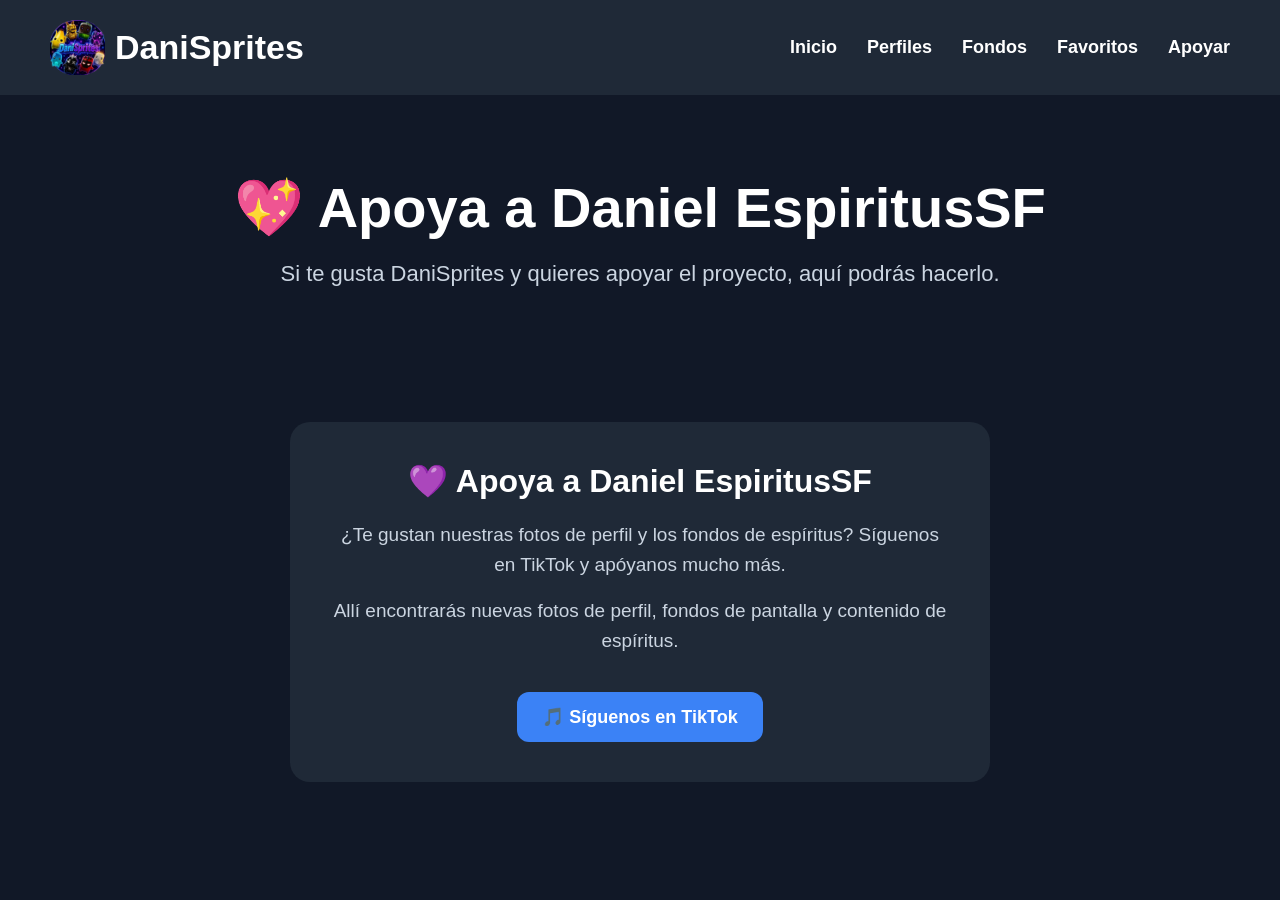
<file: apoyar.html>
<!DOCTYPE html>
<html lang="es">

<head>
    <meta charset="UTF-8">
    <meta name="viewport" content="width=device-width, initial-scale=1.0">

    <title>DaniSprites - Apoyar</title>

    <link rel="icon" type="image/jpeg" href="logo-danisprites1.jpeg">

    <link rel="stylesheet" href="style.css">
</head>

<body>

<header>

    <div class="logo">
        <img src="./logo-danisprites.png" alt="Logo DaniSprites">
        <span>DaniSprites</span>
    </div>

    <nav>

        <a href="index.html">Inicio</a>
        <a href="perfiles.html">Perfiles</a>
        <a href="fondos.html">Fondos</a>
        <a href="favoritos.html">Favoritos</a>
        <a href="apoyar.html">Apoyar</a>

    </nav>

</header>


<section class="hero">

    <h1>💖 Apoya a Daniel EspiritusSF</h1>

    <p>
        Si te gusta DaniSprites y quieres apoyar el proyecto,
        aquí podrás hacerlo.
    </p>

</section>


<section class="support">

    <h2>💜 Apoya a Daniel EspiritusSF</h2>

    <p>
        ¿Te gustan nuestras fotos de perfil y los fondos de espíritus?
        Síguenos en TikTok y apóyanos mucho más.
    </p>

    <p>
        Allí encontrarás nuevas fotos de perfil, fondos de pantalla
        y contenido de espíritus.
    </p>

    <a
        href="https://www.tiktok.com/@daniel1318345"
        target="_blank"
        rel="noopener noreferrer"
        class="tiktok-button">
        🎵 Síguenos en TikTok
    </a>

</section>

</body>

</html>
</file>
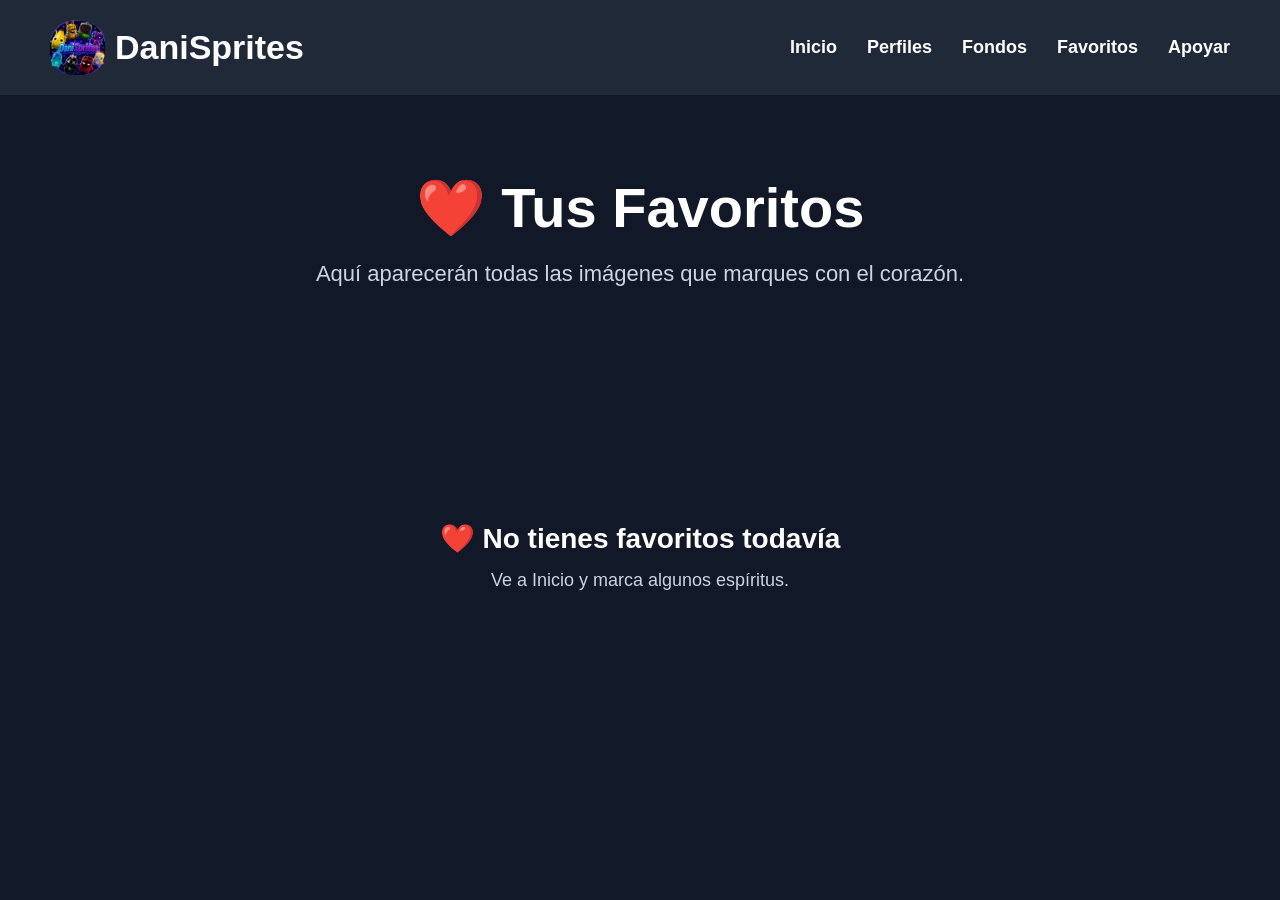
<file: favoritos.html>
<!DOCTYPE html>
<html lang="es">

<head>
    <meta charset="UTF-8">
    <meta name="viewport" content="width=device-width, initial-scale=1.0">

    <title>DaniSprites - Favoritos</title>

    <link rel="icon" type="image/jpeg" href="logo-danisprites1.jpeg">

    <link rel="stylesheet" href="style.css">
</head>

<body>

<header>

    <div class="logo">
    <img src="./logo-danisprites.png" alt="Logo DaniSprites">
    <span>DaniSprites</span>
</div>

    <nav>

        <a href="index.html">Inicio</a>
        <a href="perfiles.html">Perfiles</a>
        <a href="fondos.html">Fondos</a>
        <a href="favoritos.html">Favoritos</a>
        <a href="apoyar.html">Apoyar</a>

    </nav>

</header>

<section class="hero">

    <h1>❤️ Tus Favoritos</h1>

    <p>Aquí aparecerán todas las imágenes que marques con el corazón.</p>

</section>

<section class="gallery">

    <div id="gallery" class="cards"></div>

</section>

<div id="preview" class="preview">

    <div class="preview-content">

        <span id="closePreview">&times;</span>

        <img id="previewImage">

    </div>

</div>

<script src="sprites.js"></script>
<script src="favoritos.js"></script>

</body>

</html>
</file>
<file: style.css>
/* ===========================
   RESETEAR ESTILOS
=========================== */

*{
    margin:0;
    padding:0;
    box-sizing:border-box;
}

body{
    font-family:Arial, Helvetica, sans-serif;
    background:#111827;
    color:white;
}

/* ===========================
   HEADER
=========================== */

header{
    background:#1f2937;
    display:flex;
    justify-content:space-between;
    align-items:center;
    padding:20px 50px;
}

.logo{
    display:flex;
    align-items:center;
    gap:10px;
    font-size:34px;
    font-weight:bold;
}

.logo img{
    width:55px;
    height:55px;
    object-fit:cover;
    border-radius:10px;
}

nav{
    display:flex;
    gap:30px;
}

nav a{
    color:white;
    text-decoration:none;
    font-size:18px;
    font-weight:bold;
    transition:.3s;
}

nav a:hover{
    color:#3b82f6;
}

/* ===========================
   HERO
=========================== */

.hero{
    text-align:center;
    padding:80px 20px;
}

.hero h1{
    font-size:56px;
    margin-bottom:20px;
}

.hero p{
    font-size:22px;
    color:#cbd5e1;
    margin-bottom:35px;
}

.search-box input{
    width:500px;
    max-width:90%;
    height:55px;
    border:none;
    border-radius:12px;
    padding:0 18px;
    font-size:18px;
}

/* ===========================
   GALERÍA
=========================== */

.gallery{
    padding:40px;
}

.cards{
    display:grid;
    grid-template-columns:repeat(auto-fit,250px);
    justify-content:center;
    gap:30px;
}

/* ===========================
   TARJETAS
=========================== */

.card{
    width:250px;
    background:#1f2937;
    border-radius:18px;
    overflow:hidden;
    transition:transform .3s, box-shadow .3s;
    box-shadow:0 8px 20px rgba(0,0,0,.25);
}

.card:hover{
    transform:translateY(-8px);
    box-shadow:0 14px 30px rgba(0,0,0,.4);
}

.card img{
    width:100%;
    height:250px;
    object-fit:cover;
    display:block;
}

.card-info{
    padding:18px;
}

.card-info h3{
    margin-bottom:8px;
    font-size:20px;
}

.card-info p{
    color:#cbd5e1;
    margin-bottom:16px;
    font-size:15px;
}


/* ===========================
   BOTONES DE LA TARJETA
=========================== */

.card-actions{
    display:flex;
    gap:10px;
    margin:15px 0;
}

.card-actions button{
    width:48px;
    height:48px;
    border:none;
    border-radius:12px;
    background:#374151;
    color:white;
    font-size:21px;
    cursor:pointer;
    transition:background .2s, transform .2s;
}

.card-actions button:hover{
    background:#3b82f6;
    transform:scale(1.08);
}


/* ===========================
   BOTÓN DESCARGAR
=========================== */

.download-btn{
    width:100%;
    padding:12px;
    border:none;
    border-radius:10px;
    background:#3b82f6;
    color:white;
    font-size:16px;
    font-weight:bold;
    cursor:pointer;
    transition:background .2s, transform .2s;
}

.download-btn:hover{
    background:#2563eb;
    transform:translateY(-2px);
}

/* ===========================
   VISTA PREVIA
=========================== */

.preview{

    display:none;

    position:fixed;

    top:0;
    left:0;

    width:100%;
    height:100%;

    background:rgba(0,0,0,.8);

    justify-content:center;

    align-items:center;

    z-index:999;

}

.preview-content{

    position:relative;

}

.preview img{

    max-width:80vw;

    max-height:80vh;

    border-radius:15px;

}

#closePreview{

    position:absolute;

    top:-40px;

    right:0;

    font-size:40px;

    color:white;

    cursor:pointer;

}
/* ===========================
   SIN FAVORITOS
=========================== */

.no-favorites{
    grid-column:1 / -1;
    width:100%;
    text-align:center;
    padding:80px 20px;
}

.no-favorites h2{
    font-size:28px;
    margin-bottom:15px;
}

.no-favorites p{
    font-size:18px;
    color:#cbd5e1;
}
/* ===========================
   APOYAR
=========================== */

.support{
    max-width:700px;
    margin:20px auto 80px;
    padding:40px;
    text-align:center;
    background:#1f2937;
    border-radius:20px;
}

.support h2{
    font-size:32px;
    margin-bottom:20px;
}

.support p{
    font-size:19px;
    line-height:1.6;
    color:#cbd5e1;
    margin-bottom:15px;
}

.tiktok-button{
    display:inline-block;
    margin-top:20px;
    padding:14px 25px;
    background:#3b82f6;
    color:white;
    text-decoration:none;
    border-radius:12px;
    font-size:18px;
    font-weight:bold;
    transition:.3s;
}

.tiktok-button:hover{
    background:#2563eb;
    transform:translateY(-2px);
}
/* ===========================
   📱 DISEÑO PARA MÓVILES
=========================== */

@media (max-width: 768px){

    /* HEADER */

    header{
        flex-direction:column;
        gap:20px;
        padding:20px;
    }

    .logo{
        font-size:28px;
    }

    .logo img{
        width:48px;
        height:48px;
    }

    nav{
        flex-wrap:wrap;
        justify-content:center;
        gap:15px;
    }

    nav a{
        font-size:16px;
    }


    /* HERO */

    .hero{
        padding:50px 15px;
    }

    .hero h1{
        font-size:38px;
        line-height:1.15;
    }

    .hero p{
        font-size:18px;
        line-height:1.5;
    }


    /* BUSCADOR */

    .search-box input{
        width:100%;
        max-width:400px;
        height:50px;
        font-size:16px;
    }


    /* GALERÍA */

    .gallery{
        padding:20px 15px;
    }

    .cards{
        grid-template-columns:repeat(2, 1fr);
        gap:15px;
    }


    /* TARJETAS */

    .card{
        width:100%;
    }

    .card img{
        height:auto;
        aspect-ratio:1 / 1;
    }

    .card-info{
        padding:14px;
    }

    .card-info h3{
        font-size:17px;
    }

    .card-info p{
        font-size:14px;
    }


    /* BOTONES */

    .card-actions{
        gap:8px;
        margin:12px 0;
    }

    .card-actions button{
        width:42px;
        height:42px;
        font-size:18px;
    }

    .download-btn{
        font-size:14px;
        padding:10px;
    }


    /* APOYAR */

    .support{
        margin:20px 15px 60px;
        padding:30px 20px;
    }

    .support h2{
        font-size:27px;
    }

    .support p{
        font-size:17px;
    }

}
/* =====================================
   FILTROS DE TEMPORADA
===================================== */

.season-filters{
    display:flex;
    justify-content:center;
    gap:10px;
    margin-top:20px;
}

.filter-btn{
    padding:10px 18px;
    border:none;
    border-radius:10px;
    background:#374151;
    color:white;
    font-size:15px;
    font-weight:bold;
    cursor:pointer;
    transition:.2s;
}

.filter-btn:hover{
    background:#2563eb;
    transform:translateY(-2px);
}

.filter-btn.active{
    background:#3b82f6;
}


/* =====================================
   FILTROS EN MÓVIL
===================================== */

@media (max-width:768px){

    .season-filters{
        gap:8px;
        margin-top:15px;
    }

    .filter-btn{
        padding:9px 14px;
        font-size:14px;
    }

}
</file>
